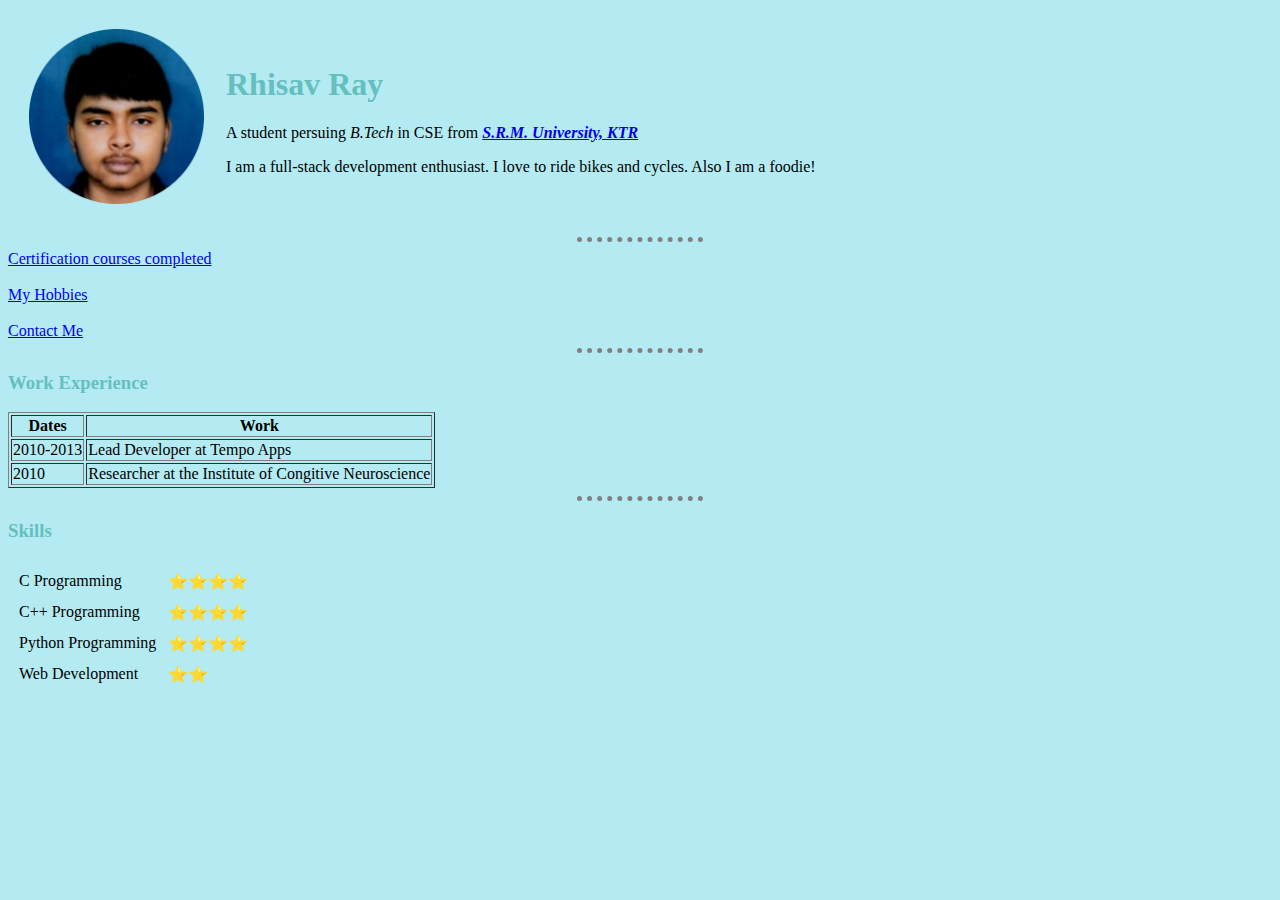
<file: index.html>
<!DOCTYPE html>
<html lang="en">
    <head>
        <meta charset="UTF-8">
        <meta http-equiv="X-UA-Compatible" content="IE=edge">
        <meta name="viewport" content="width=device-width, initial-scale=1.0">
        <title>Rhisav's Website</title>

        <link rel="stylesheet" href="styles.css">

    </head>
    <body>
        <table cellspacing="20">
            <tr>
                <td><img src="RHISAV RAY-circled.png" alt="Rhisav's Profile picture" width="175" height="175"></td>
                <td>
                    <h1>Rhisav Ray</h1>
                    <p>A student persuing <em>B.Tech</em> in CSE from <em><strong><a href="https://www.srmist.edu.in/">S.R.M. University, KTR</a></strong></em></p>
                    <p>I am a full-stack development enthusiast. I love to ride bikes and cycles. Also I am a foodie!</p>
                </td>
            </tr>
        </table>
        <hr>
        <a href="MyCertificates.html">Certification courses completed</a>
        <br><br>
        <a href="MyHobbies.html">My Hobbies</a>
        <br><br>
        <a href="MyContacts.html">Contact Me</a>
        <hr>
        <h3>Work Experience</h3>
        <table border="1">
            <thead>
                <tr>
                    <th>Dates</th>
                    <th>Work</th>
                </tr>
            </thead>
            <tbody>
                <tr>
                    <td>2010-2013</td>
                    <td>Lead Developer at Tempo Apps</td>
                </tr>
                <tr>
                    <td>2010</td>
                    <td>Researcher at the Institute of Congitive Neuroscience</td>
                </tr>
            </tbody>
            <tfoot>

            </tfoot>
        </table>
        <hr>
        <h3>Skills</h3>
        <table cellspacing="10">
            <tr>
                <td>C Programming</td>
                <td>⭐⭐⭐⭐</td>
            </tr>
            <tr>
                <td>C++ Programming</td>
                <td>⭐⭐⭐⭐</td>
            </tr>
            <tr>
                <td>Python Programming</td>
                <td>⭐⭐⭐⭐</td>
            </tr>
            <tr>
                <td>Web Development</td>
                <td>⭐⭐</td>
            </tr>
        </table>
    </body>
</html>
</file>
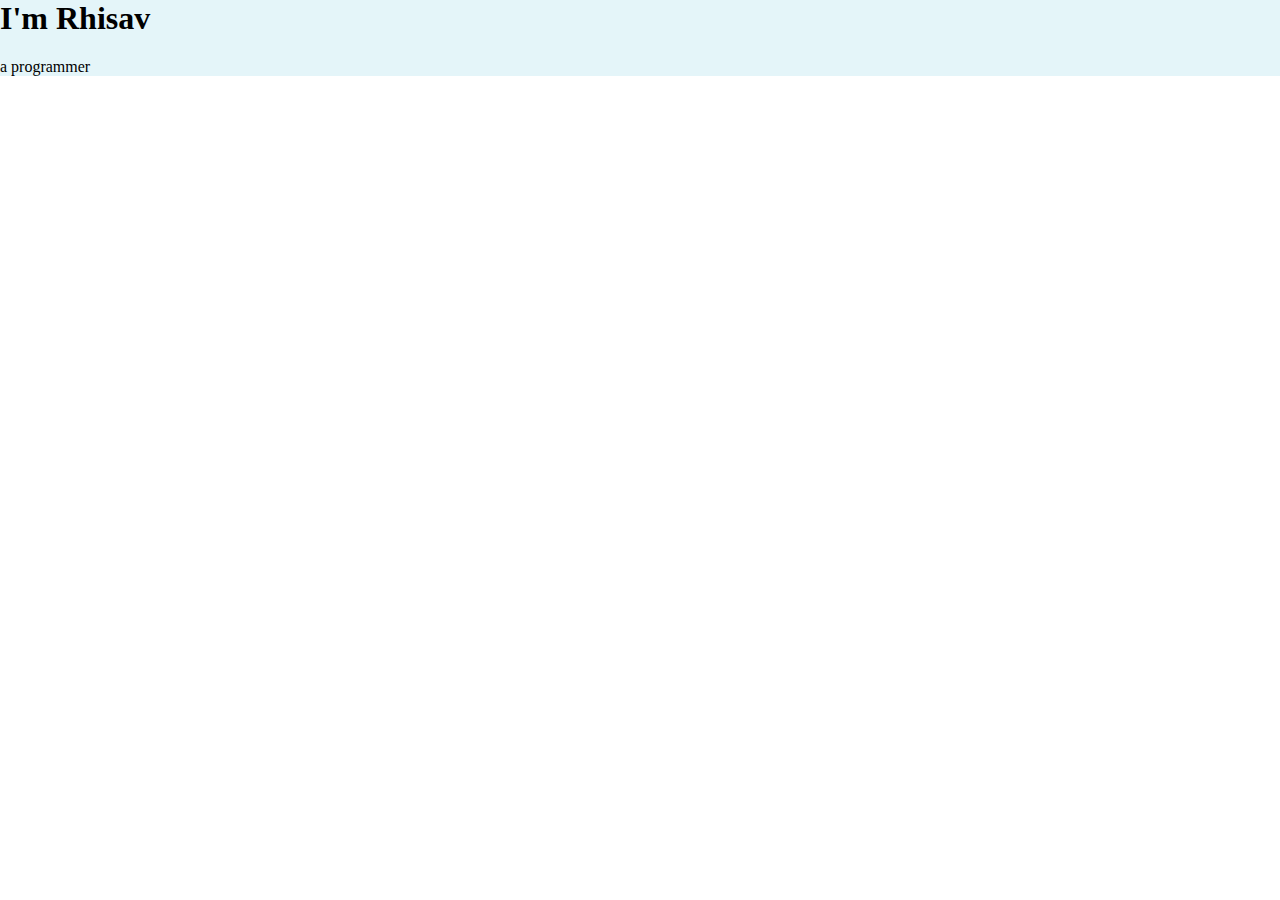
<file: CSS-My-Site/index.html>
<!DOCTYPE html>
<html lang="en">
<head>
    <meta charset="UTF-8">
    <meta http-equiv="X-UA-Compatible" content="IE=edge">
    <meta name="viewport" content="width=device-width, initial-scale=1.0">
    <title>Rhisav Ray</title>
    <link rel="stylesheet" href="style.css">
    <link rel="icon" href="Megafury Logo-modified.png">
</head>
<body>

    <div>
        <h1>I'm Rhisav</h1>
        <p>a programmer</p>
    </div>

</body>
</html>
</file>
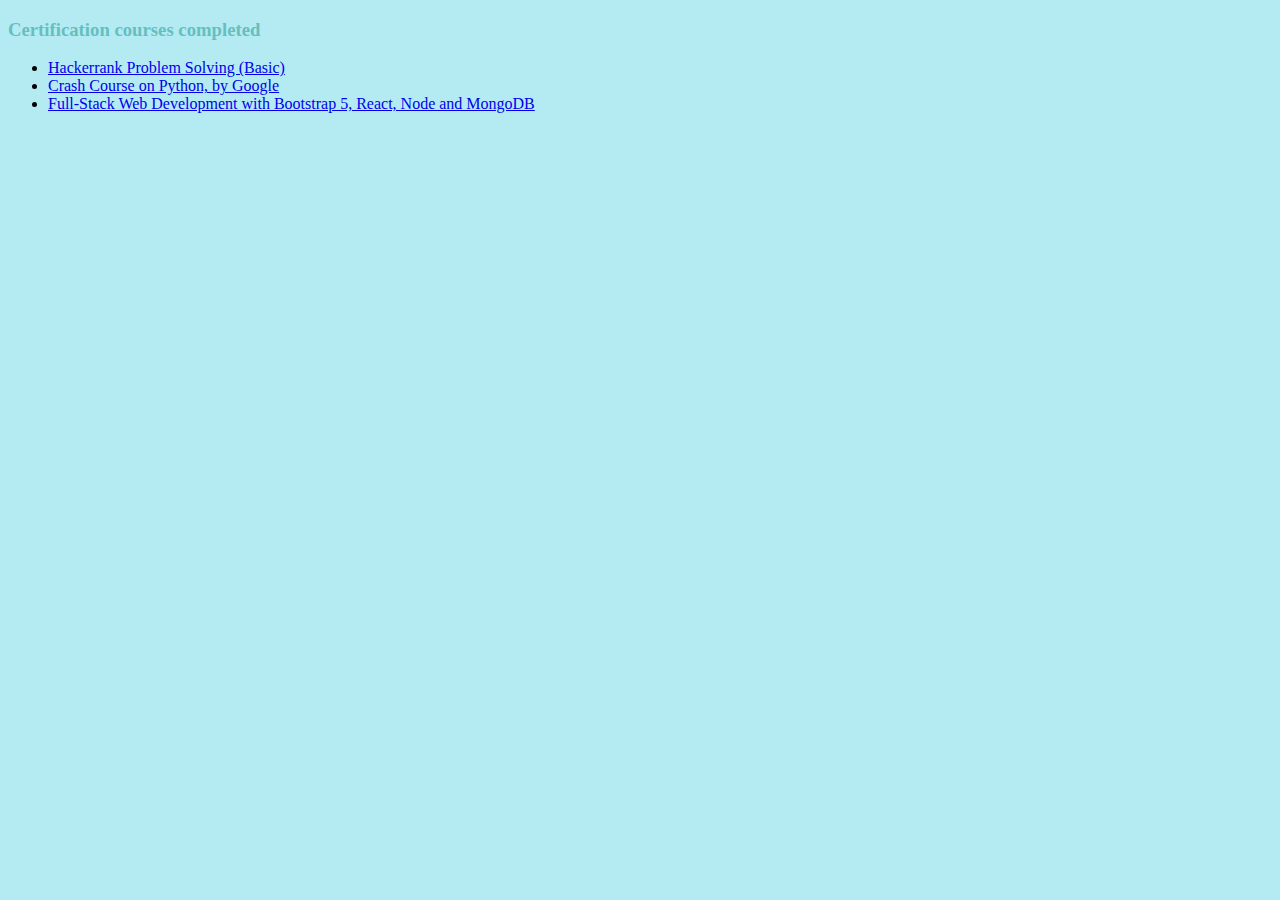
<file: MyCertificates.html>
<!DOCTYPE html>
<html lang="en">
<head>
    <meta charset="UTF-8">
    <meta http-equiv="X-UA-Compatible" content="IE=edge">
    <meta name="viewport" content="width=device-width, initial-scale=1.0">
    <title>My Certificates</title>

    <link rel="stylesheet" href="styles.css">

</head>
<body>
    <h3>Certification courses completed</h3>
        <ul>
            <li><a href="#">Hackerrank Problem Solving (Basic)</a></li>
            <li><a href="#">Crash Course on Python, by Google</a></li>
            <li><a href="#">Full-Stack Web Development with Bootstrap 5, React, Node and MongoDB</a></li>
        </ul>
</body>
</html>
</file>
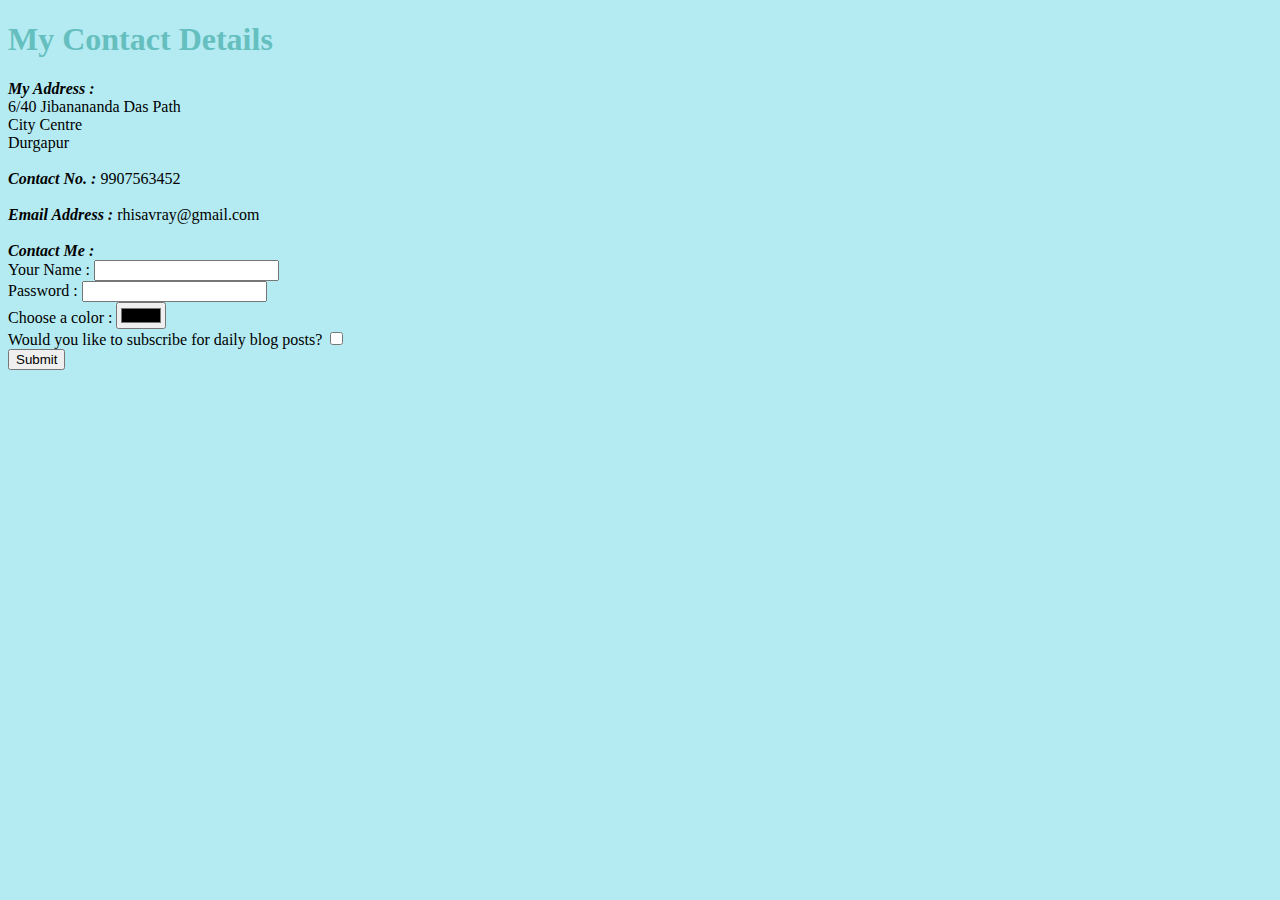
<file: MyContacts.html>
<!DOCTYPE html>
<html lang="en">
<head>
    <meta charset="UTF-8">
    <meta http-equiv="X-UA-Compatible" content="IE=edge">
    <meta name="viewport" content="width=device-width, initial-scale=1.0">
    <title>My Contacts</title>

    <link rel="stylesheet" href="styles.css">

</head>
<body>
    <h1>My Contact Details</h1>
    <em><b>My Address :</b></em><br>
    6/40 Jibanananda Das Path<br>
    City Centre<br>
    Durgapur<br>
    <br>
    <em><b>Contact No. : </b></em>9907563452<br>
    <br>
    <em><b>Email Address : </b></em>rhisavray@gmail.com<br>
    <br>
    <em><b>Contact Me :</b></em><br>
    <form>
        <label>Your Name : </label>
        <input type="text" name="" value=""><br>
        <label>Password : </label>
        <input type="password" name="" value=""><br>
        <label>Choose a color : </label>
        <input type="color" name="" value=""><br>
        <label>Would you like to subscribe for daily blog posts? </label>
        <input type="checkbox" name="" value=""><br>
        <input type="submit" name="">
    </form>
</body>
</html>
</file>
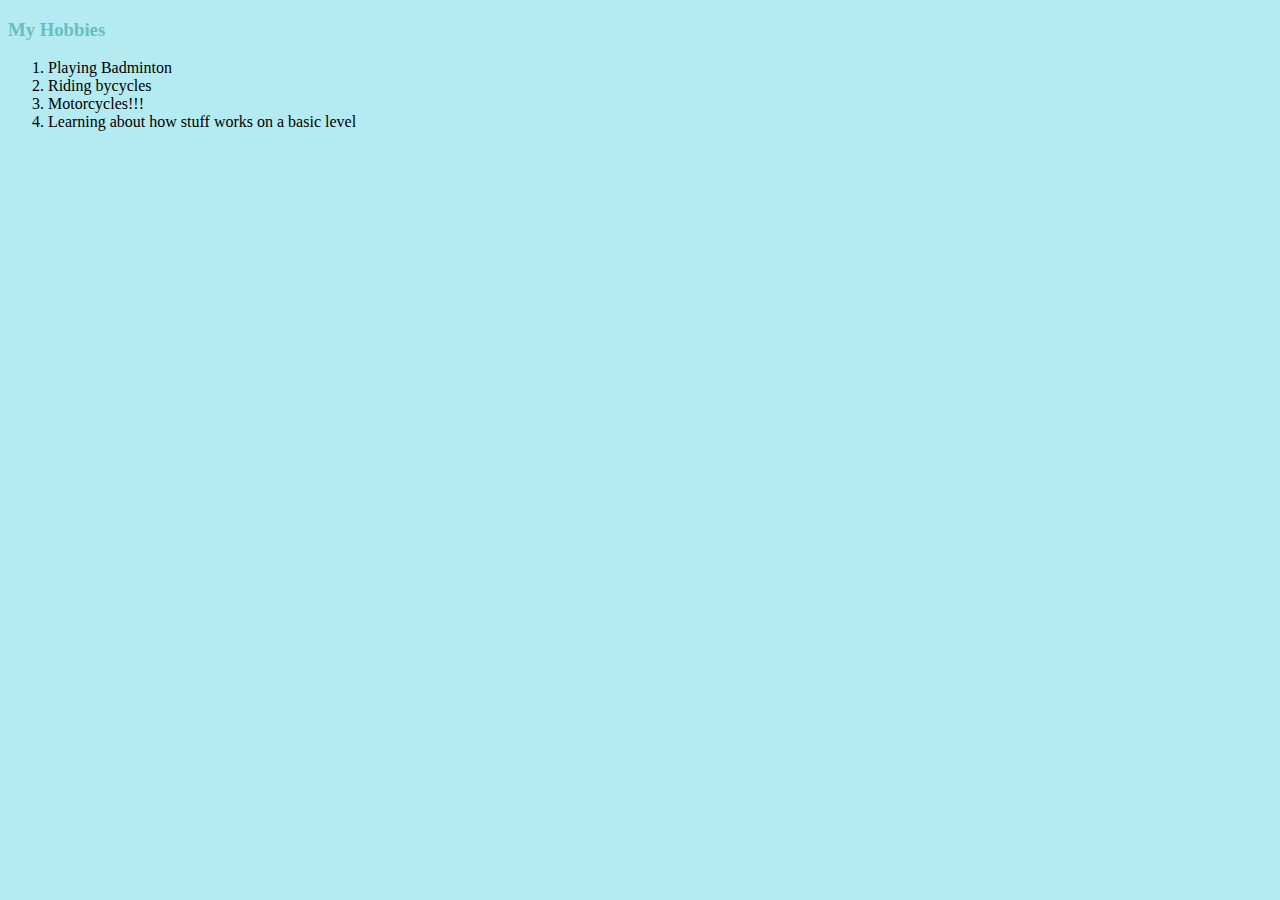
<file: MyHobbies.html>
<!DOCTYPE html>
<html lang="en">
<head>
    <meta charset="UTF-8">
    <meta http-equiv="X-UA-Compatible" content="IE=edge">
    <meta name="viewport" content="width=device-width, initial-scale=1.0">
    <title>My Hobbiest</title>

    <link rel="stylesheet" href="styles.css">

</head>
<body>
    <h3>My Hobbies</h3>
        <ol>
            <li>Playing Badminton</li>
            <li>Riding bycycles</li>
            <li>Motorcycles!!!</li>
            <li>Learning about how stuff works on a basic level</li>
        </ol>
</body>
</html>
</file>
<file: styles.css>
body
{
    background-color: #b4ebf2;
}

hr
{
    border-color: grey;
    border-style: dotted none none;
    border-width: 5px;
    width: 10%;
}

h1, h3
{
    color: #66BFBF;
}
</file>
<file: CSS-My-Site/style.css>
div
{
    background-color: #E4F5F9;
}

h1
{
    margin-top: 0px;
}

body
{
    margin: 0px;
}
</file>
